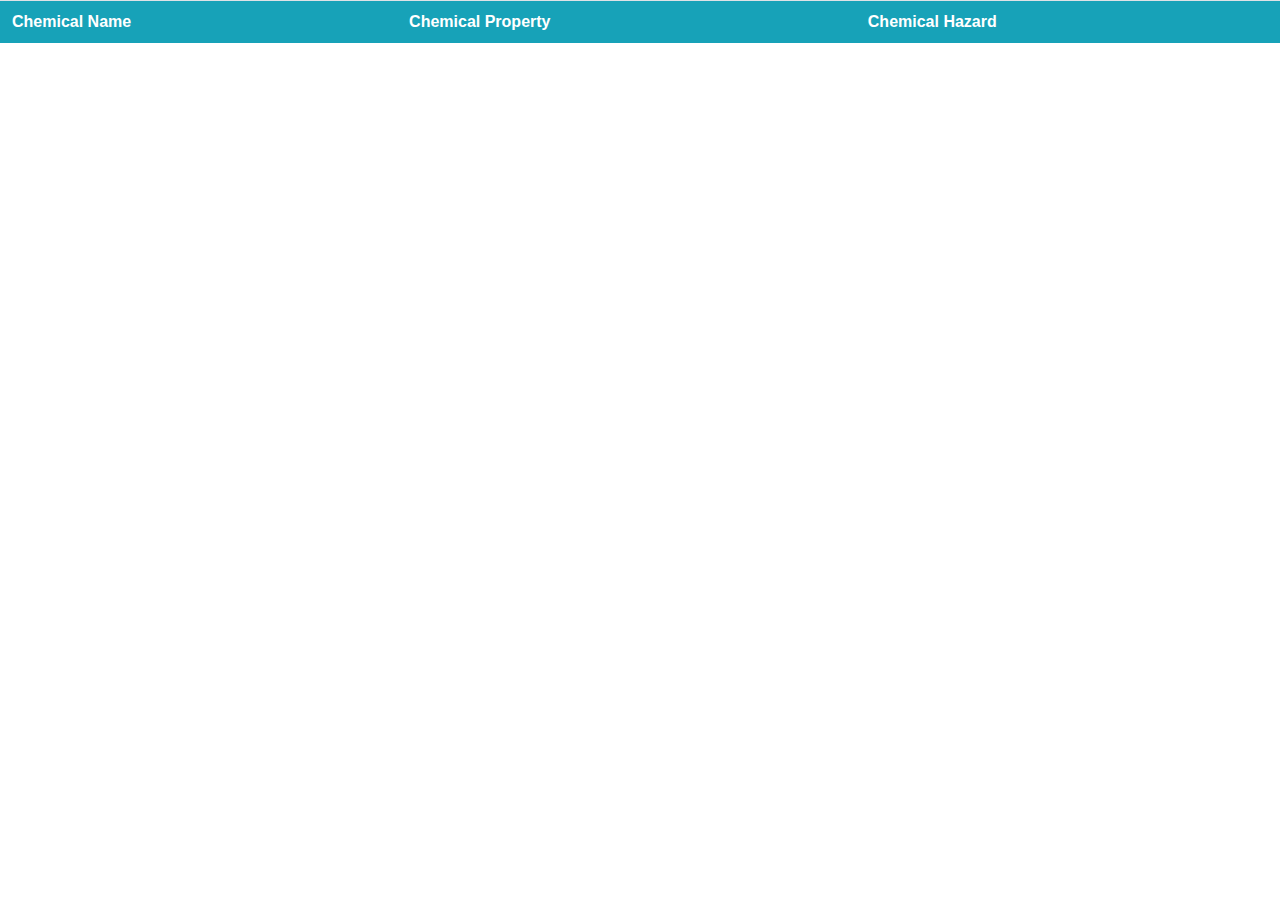
<file: templates/acknowledgement.html>
<html>
   <script src="https://ajax.googleapis.com/ajax/libs/jquery/3.3.1/jquery.min.js"></script>
   <link rel="stylesheet" href="https://stackpath.bootstrapcdn.com/bootstrap/4.3.1/css/bootstrap.min.css" integrity="sha384-ggOyR0iXCbMQv3Xipma34MD+dH/1fQ784/j6cY/iJTQUOhcWr7x9JvoRxT2MZw1T" crossorigin="anonymous">
   <style>
      th{color:#fff;}
   </style>

   <table class="table table-striped">
      <tr  class="bg-info">
         <th>Chemical Name</th>
         <th>Chemical Property</th>
         <th>Chemical Hazard</th>
      </tr>
      <tbody id="myTable"></tbody>
   </table>
   <p hidden id="yourData">{{result}}</p>
   <script>
      // var myArray = document.getElementsByName('resultData')[0].content;
      const myInput = document.getElementById('yourData').innerHTML;
      const myArray = JSON.parse(myInput)
      buildTable(myArray)

      function buildTable(data){
         var table = document.getElementById('myTable')
      
         for (var i = 0; i < data.length; i++){
               var row = `<tr>
                           <td>${data[i].chemical_name}</td>
                           <td>${data[i].chemical_property}</td>
                           <td>${data[i].chemical_hazard}</td>
                           </tr>`
               table.innerHTML += row
         }
      }

   </script>
</html>
</file>
